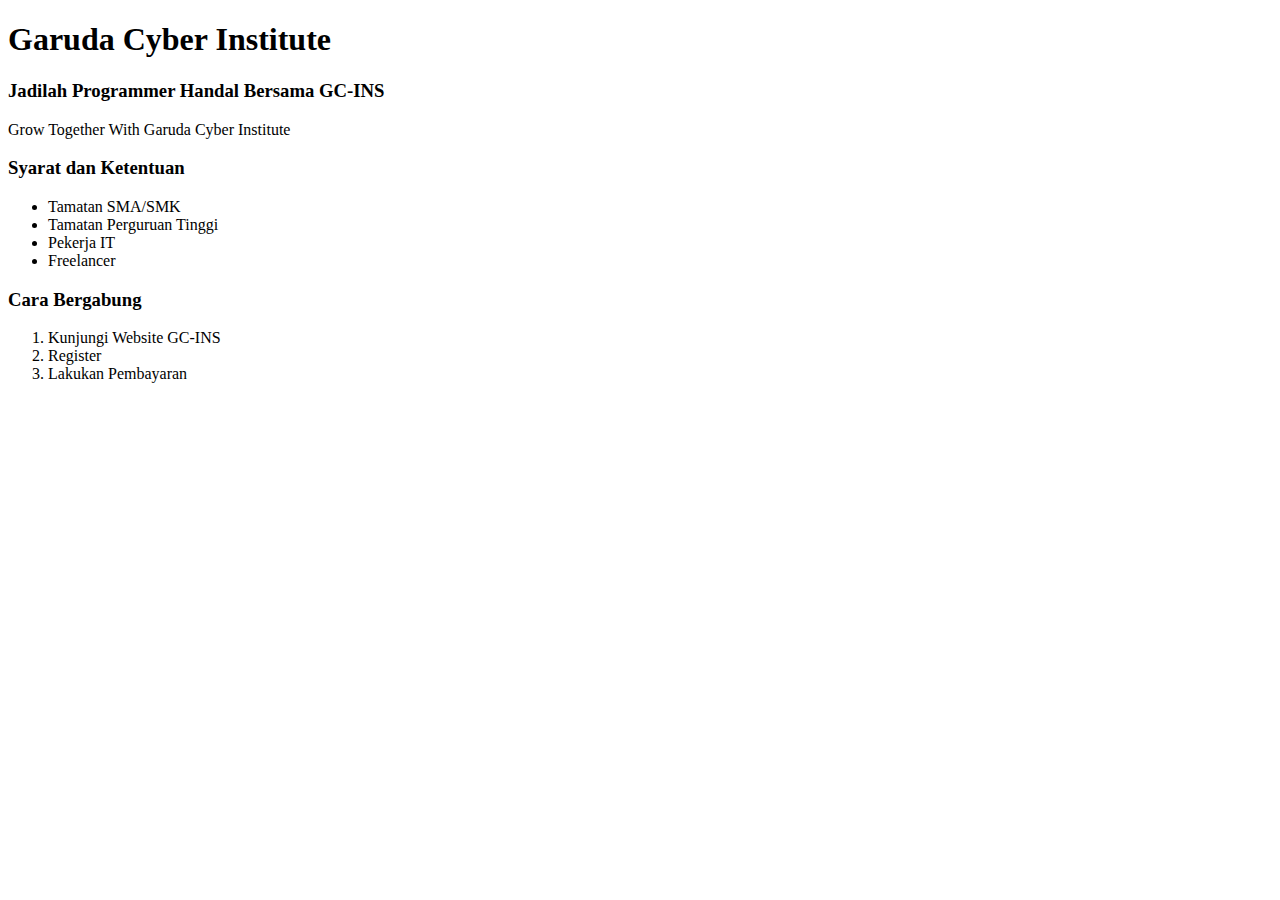
<file: task1/index.html>
<!DOCTYPE html>
<html lang="en">
<head>
    <meta charset="UTF-8">
    <meta name="viewport" content="width=device-width, initial-scale=1.0">
    <title>Index</title>
</head>
<body>
    <h1>Garuda Cyber Institute</h1>
    <h3>Jadilah Programmer Handal Bersama GC-INS</h3>
    <p>Grow Together With Garuda Cyber Institute</p>
    <h3>Syarat dan Ketentuan</h3>
    <ul>
        <li>Tamatan SMA/SMK</li>
        <li>Tamatan Perguruan Tinggi</li>
        <li>Pekerja IT</li>
        <li>Freelancer</li>
    </ul>
    <h3>Cara Bergabung</h3>
    <ol>
        <li>Kunjungi Website GC-INS</li>
        <li>Register</li>
        <li>Lakukan Pembayaran</li>
    </ol>
</body>
</html>
</file>
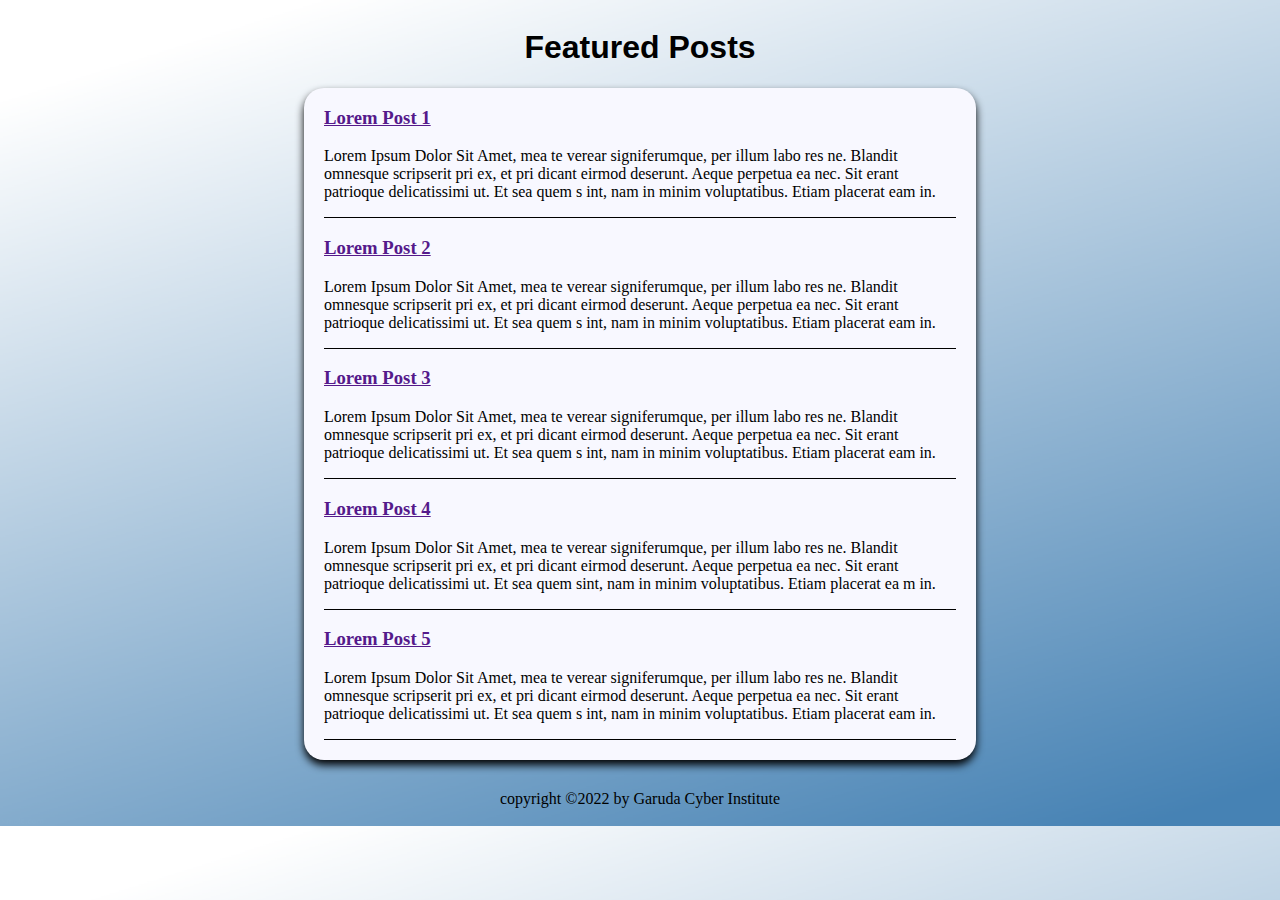
<file: task2/index.html>
<!DOCTYPE html>
<html lang="en">
<head>
    <meta charset="UTF-8">
    <meta name="viewport" content="width=device-width, initial-scale=1.0">
    <link rel="stylesheet" href="/task2/style.css">
    <title>Document</title>
</head>
<body>
    <h1 class="header">Featured Posts</h1>
    <div id="article-list">
        <article>
            <a href=""><h3>Lorem Post 1</h3></a>
            <p>
            Lorem Ipsum Dolor Sit Amet, mea te verear signiferumque, per illum labo
            res ne. Blandit omnesque scripserit pri ex, et pri dicant eirmod deserunt.
            Aeque perpetua ea nec. Sit erant patrioque delicatissimi ut. Et sea quem s
            int, nam in minim voluptatibus. Etiam placerat eam in.
            </p>
        </article>
        <article>
            <a href=""><h3>Lorem Post 2</h3></a>
            <p>
            Lorem Ipsum Dolor Sit Amet, mea te verear signiferumque, per illum labo
            res ne. Blandit omnesque scripserit pri ex, et pri dicant eirmod deserunt.
            Aeque perpetua ea nec. Sit erant patrioque delicatissimi ut. Et sea quem s
            int, nam in minim voluptatibus. Etiam placerat eam in.
            </p>
        </article>
        <article>
            <a href=""><h3>Lorem Post 3</h3></a>
            <p>
            Lorem Ipsum Dolor Sit Amet, mea te verear signiferumque, per illum labo
            res ne. Blandit omnesque scripserit pri ex, et pri dicant eirmod deserunt.
            Aeque perpetua ea nec. Sit erant patrioque delicatissimi ut. Et sea quem s
            int, nam in minim voluptatibus. Etiam placerat eam in.
            </p>
        </article>
        <article>
            <a href=""><h3>Lorem Post 4</h3></a>
            <p>
            Lorem Ipsum Dolor Sit Amet, mea te verear signiferumque, per illum labo
            res ne. Blandit omnesque scripserit pri ex,
            et pri dicant eirmod deserunt. Aeque perpetua ea nec. Sit erant patrioque
            delicatissimi ut. Et sea quem sint, nam in minim voluptatibus. Etiam placerat ea
            m in.
            </p>
        </article>
        <article>
            <a href=""><h3>Lorem Post 5</h3></a>
            <p>
            Lorem Ipsum Dolor Sit Amet, mea te verear signiferumque, per illum labo
            res ne. Blandit omnesque scripserit pri ex, et pri dicant eirmod deserunt.
            Aeque perpetua ea nec. Sit erant patrioque delicatissimi ut. Et sea quem s
            int, nam in minim voluptatibus. Etiam placerat eam in.
            </p>
        </article>
    </div>
    <div class="footer">copyright ©2022 by Garuda Cyber Institute</div>
</body>
</html>
</file>
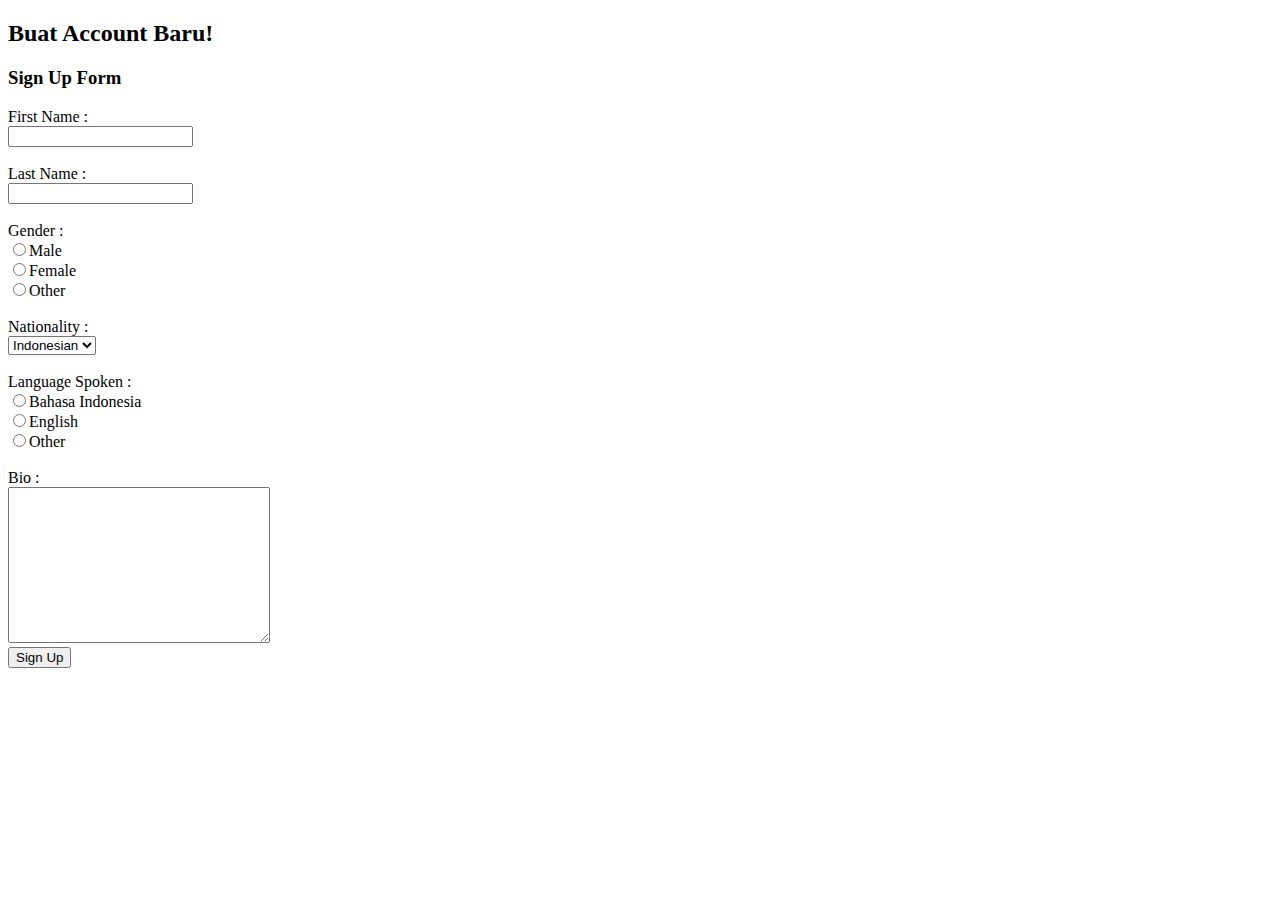
<file: task1/form.html>
<!DOCTYPE html>
<html lang="en">
<head>
    <meta charset="UTF-8">
    <meta name="viewport" content="width=device-width, initial-scale=1.0">
    <title>Form</title>
</head>
<body>
    <h2>Buat Account Baru!</h2>
    <h3>Sign Up Form</h3>
    <form action="/task1/welcome.html">
        <label for="firstname">First Name :</label><br>
        <input type="text"><br><br>

        <label for="lastname">Last Name :</label><br>
        <input type="text"><br><br>

        <label for="gender">Gender :</label><br>
        <input type="radio">Male <br>
        <input type="radio">Female <br>
        <input type="radio">Other <br><br>

        <label for="nationality">Nationality :</label><br>
        <select name="national">
            <option value="indonesian">Indonesian</option>
            <option value="singapore">Singapore</option>
            <option value="japan">Jepang</option>
            <option value="korea">Korea</option>
        </select><br><br>

        <label for="language">Language Spoken :</label><br>
        <input type="radio">Bahasa Indonesia <br>
        <input type="radio">English <br>
        <input type="radio">Other <br><br>

        <label for="bio">Bio :</label> <br>
        <textarea name="bio" id="bio" cols="30" rows="10"></textarea><br>
        <input type="submit" value="Sign Up">
    </form>
</body>
</html>
</file>
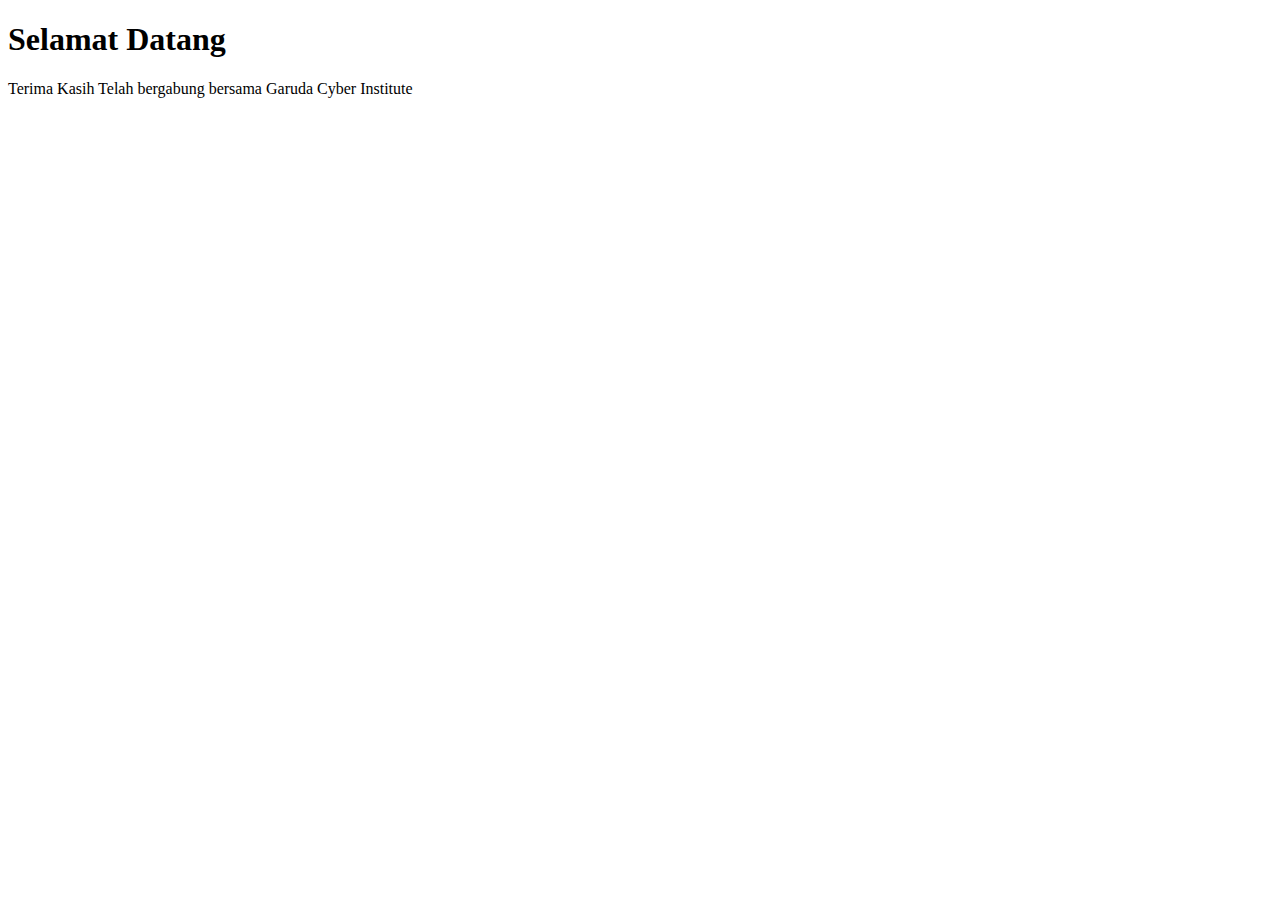
<file: task1/welcome.html>
<!DOCTYPE html>
<html lang="en">
<head>
    <meta charset="UTF-8">
    <meta name="viewport" content="width=device-width, initial-scale=1.0">
    <title>Welcome</title>
</head>
<body>
    <h1>Selamat Datang</h1>
    <p>Terima Kasih Telah bergabung bersama Garuda Cyber Institute</p>
</body>
</html>
</file>
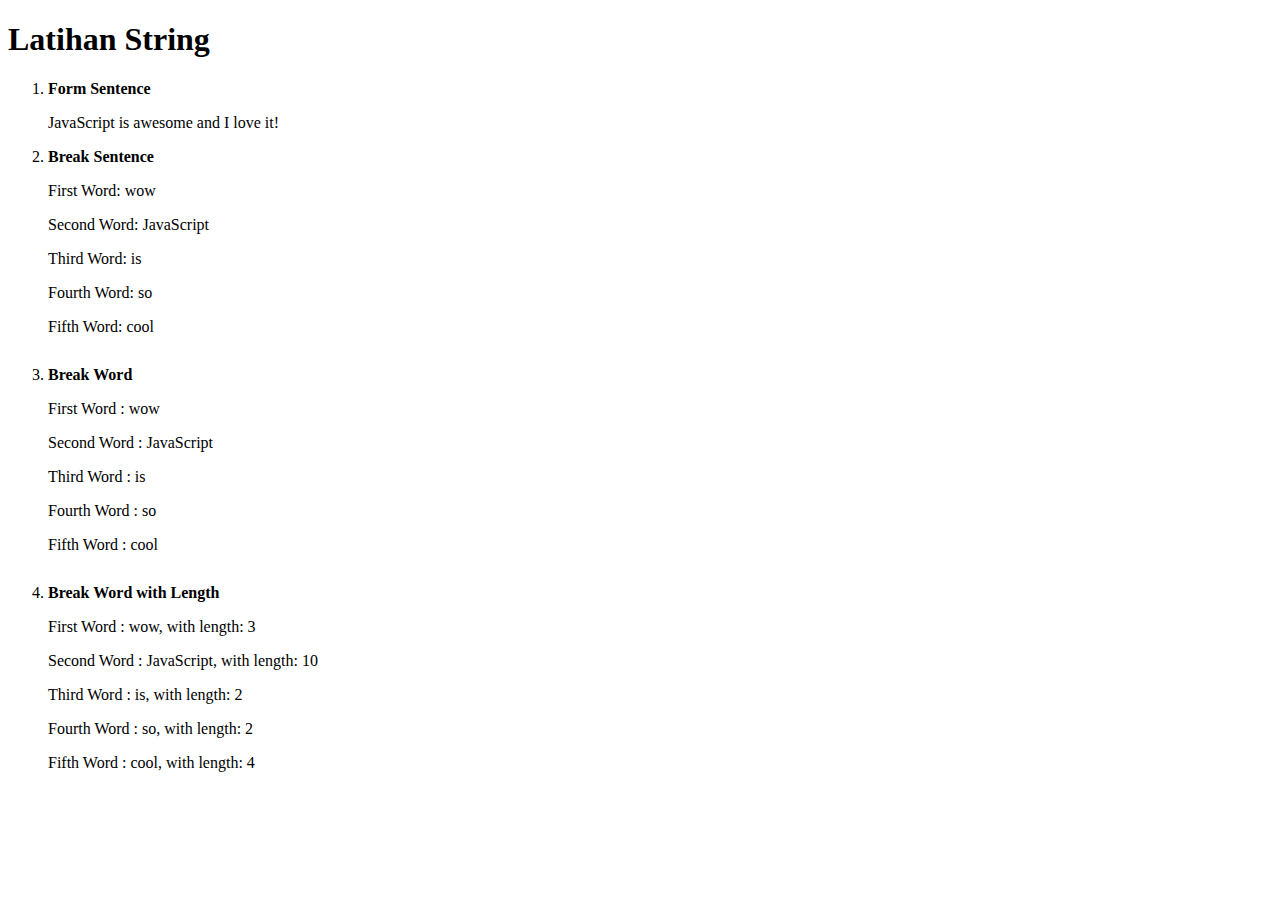
<file: task4/soal1.html>
<!DOCTYPE html>
<html lang="en">
<head>
    <meta charset="UTF-8">
    <meta name="viewport" content="width=device-width, initial-scale=1.0">
    <meta http-equiv="X-UA-Compatible" content="ie=edge">
    <title>String Exercises</title>
    <style>
        li {
            margin-bottom: 30px;
        }
        
        label {
            font-weight: bold;
        }
    </style>
</head>
<body>
    <h1>Latihan String</h1>
    <ol>
        <li style="margin-bottom: 10px;">
            <label for="formSentence"> Form Sentence</label>
            <p id="formSentence"></p>
        </li>
        <li>
            <label for="breakSentence" >Break Sentence</label>
            <p id="firstWord"></p>
            <p id="secondWord"></p>
            <p id="thirdWord"></p>
            <p id="fourthWord"></p>
            <p id="fifthWord"></p>
        </li>
        <li id="breakWord">
            <label for="breakWord" >Break Word</label>
            <p id="firstWord3"></p>
            <p id="secondWord3"></p>
            <p id="thirdWord3"></p>
            <p id="fourthWord3"></p>
            <p id="fifthWord3"></p>
        </li>
        <li id="breakWordWithLength">
            <label for="breakWordWithLength">Break Word with Length</label>
            <p id="firstWord4"></p>
            <p id="secondWord4"></p>
            <p id="thirdWord4"></p>
            <p id="fourthWord4"></p>
            <p id="fifthWord4"></p>
        </li>
    </ol>
    <script>
        // Soal No. 1 Menggabungkan string
        var word = 'JavaScript';
        var second = 'is';
        var third = 'awesome';
        var fourth = 'and';
        var fifth = 'I';
        var sixth = 'love';
        var seventh = 'it!';
        // Buatlah agar kata-kata di atas menjadi kalimat dalam variabel string dengan nama sentence
        var sentence = word + ' ' + second + ' ' + third + ' ' + fourth + ' ' + fifth + ' ' + sixth + ' ' + seventh; //Edit variabel ini sehingga outputnya "Javascript is awesome and I love it!"
        // dari sini code jangan diganggu
        document.getElementById("formSentence").innerHTML = sentence
        // sampai sini code jangan diganggu

        // Soal No. 2 Memecah string dengan mengakses karakter berdasarkan indexnya
        var kalimat = 'wow JavaScript is so cool';
        var contohKataPertama = kalimat[0] + kalimat[1] + kalimat[2]; // ini contohnya
        var kataKedua = kalimat[4] + kalimat[5] + kalimat[6] + kalimat[7] +
        kalimat[8] + kalimat[9] + kalimat[10] + kalimat[11] + kalimat[12] + kalimat[13];  // = Tambahkan sendiri di sini!
        var kataKetiga = kalimat[15] + kalimat[16]; // = Tambahkan sendiri di sini!
        var kataKeempat = kalimat[18] + kalimat[19]; // = Tambahkan sendiri di sini!
        var kataKelima = kalimat[21] + kalimat[22] + kalimat[23] + kalimat[24]; // = Tambahkan sendiri di sini!
        // -- Dari sini code jangan diganggu!
        document.getElementById("firstWord").innerHTML = "First Word: " + contohKataPertama
        document.getElementById("secondWord").innerHTML = "Second Word: " + kataKedua
        document.getElementById("thirdWord").innerHTML = "Third Word: " + kataKetiga
        document.getElementById("fourthWord").innerHTML = "Fourth Word: " + kataKeempat
        document.getElementById("fifthWord").innerHTML = "Fifth Word: " + kataKelima
        // -- sampai sini code jangan diganggu

        // Soal No. 3 Mengambil sebagian dari string dengan metode substring
        var kalimat3 = 'wow JavaScript is so cool';
        var contohKataPertama3 = kalimat3.substring(0, 3);
        var kataKedua3 = kalimat.substring(4, 14); // = Tambahkan sendiri di sini!
        var kataKetiga3 = kalimat.substring(15, 17); // = Tambahkan sendiri di sini!
        var kataKeempat3 = kalimat.substring(18, 20) // = Tambahkan sendiri di sini!
        var kataKelima3 = kalimat.substring(21, 25) // = Tambahkan sendiri di sini!
        // -- Dari sini jangan diganggu!
        document.getElementById("firstWord3").innerHTML = "First Word : " + contohKataPertama3
        document.getElementById("secondWord3").innerHTML = "Second Word : " + kataKedua3
        document.getElementById("thirdWord3").innerHTML = "Third Word : " + kataKetiga3
        document.getElementById("fourthWord3").innerHTML = "Fourth Word : " + kataKeempat3
        document.getElementById("fifthWord3").innerHTML = "Fifth Word : " + kataKelima3
        // -- sampai sini jangan diganggu

        // Soal No. 4
        var kalimat4 = 'wow JavaScript is so cool';
        var contohKataPertama4 = kalimat4.substr(0, 3);
        var kataKedua4 = kalimat4.substr(4, 10); // = Tambahkan sendiri di sini!
        var kataKetiga4 = kalimat4.substr(15, 2); // = Tambahkan sendiri di sini!
        var kataKeempat4 = kalimat4.substr(18, 2); // = Tambahkan sendiri di sini!
        var kataKelima4 = kalimat4.substr(21, 4); // = Tambahkan sendiri di sini!
        var panjangKataPertama4 = contohKataPertama4.length; // output nya panjang string "wow" adalah 3
        // Buat variabel baru di sini untuk mendapatkan panjang dari kata selanjutnya : panjangKataKedua4, panjangKataKetiga4, // panjangKataKeempat4, panjangKataKelima4
        var panjangKataKedua4 = kataKedua4.length;
        var panjangKataKetiga4 = kataKetiga4.length;
        var panjangKataKeempat4 = kataKeempat4.length;
        var panjangKataKelima4 = kataKelima4.length;
        document.getElementById("firstWord4").innerHTML = "First Word : " + contohKataPertama4 + ', with length: ' + panjangKataPertama4;
        document.getElementById("secondWord4").innerHTML = "Second Word : " + kataKedua4 + ', with length: ' + panjangKataKedua4; // lengkapi sesuai dengan variabel yang kamu buat
        document.getElementById("thirdWord4").innerHTML = "Third Word : " + kataKetiga4 + ', with length: ' + panjangKataKetiga4; // lengkapi sesuai dengan variabel yang kamu buat
        document.getElementById("fourthWord4").innerHTML = "Fourth Word : " + kataKeempat4 + ', with length: ' + panjangKataKeempat4; // lengkapi sesuai dengan variabel yang kamu buat
        document.getElementById("fifthWord4").innerHTML = "Fifth Word : " + kataKelima4 + ', with length: ' + panjangKataKelima4; // lengkapi sesuai dengan variabel yang kamu buat

    </script>
</body>
</html>
</file>
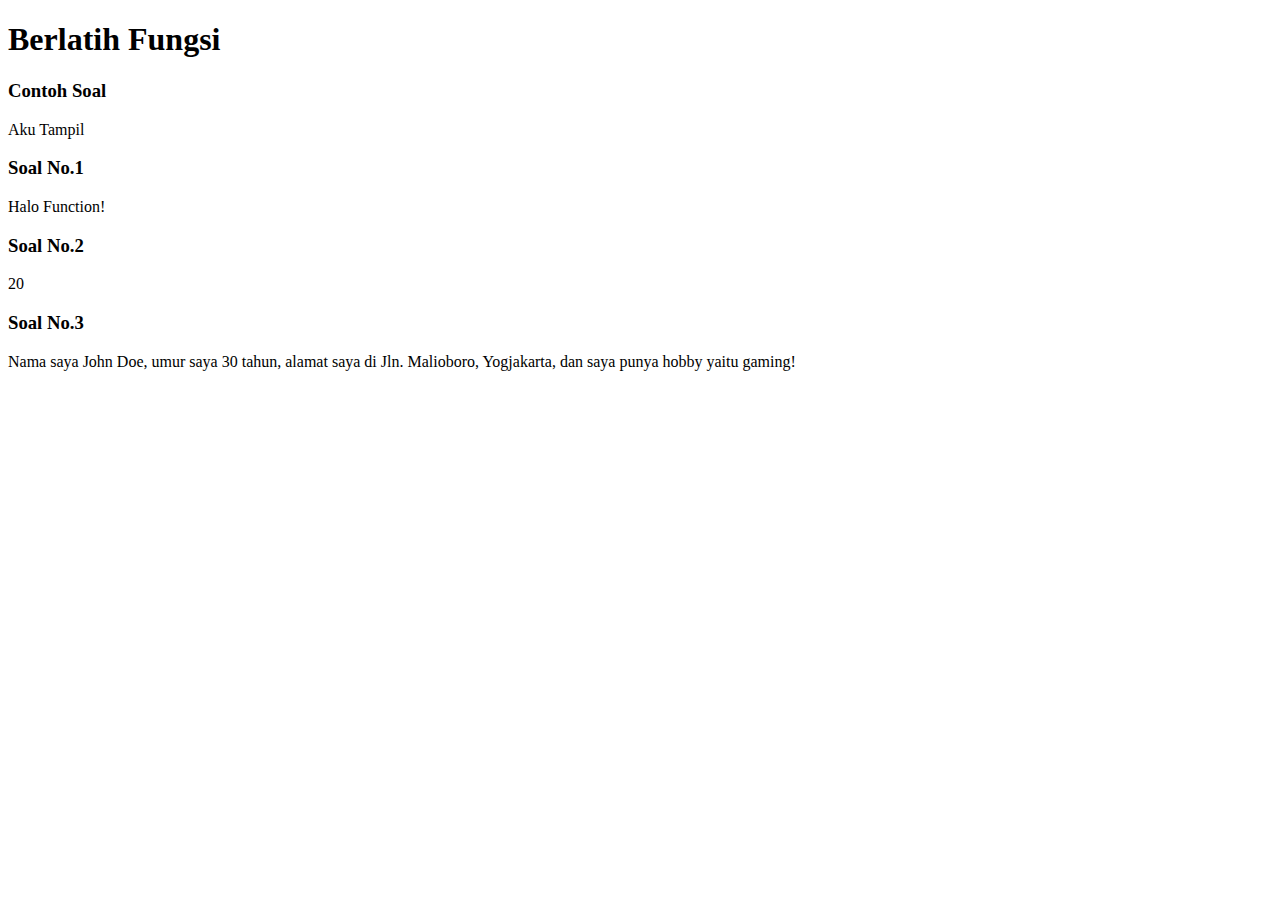
<file: task4/soal2.html>
<!DOCTYPE html>
<html lang="en">
<head>
    <meta charset="UTF-8">
    <meta name="viewport" content="width=device-width, initial-scale=1.0">
    <meta http-equiv="X-UA-Compatible" content="ie=edge">
    <title>Function</title>
</head>
<body>
    <h1>Berlatih Fungsi</h1>
    <h3>Contoh Soal</h3>
    <div id="contohJawaban">

    </div>
    
    <h3>Soal No.1</h3>
    <div id="jawaban1">

    </div>
    
    <h3>Soal No.2</h3>
    <div id="jawaban2">

    </div>
    
    <h3>Soal No.3</h3>
    <div id="jawaban3">

    </div>
    <script>
        // CONTOH
        // Kamu diminta untuk membuat fungsi bernama tampilkan() untuk menampilkan "Aku Tampil" pada halaman html. 

        // Jawaban CONTOH
        function tampilkan() {
            document.getElementById("contohJawaban").innerHTML = "Aku Tampil" 
        }
        
        //Jalankan function
        tampilkan()

        // Soal No. 1 Fungsi Teriak
        /* 
        Buatlah sebuah fungsi bernama teriak(), yang mengembalikan nilai berupa "Halo Function!", yang kemudian akan ditampilkan di halaman html. Tampilkan dengan cara document.getElementById("jawaban1").innerHTML seperti di CONTOH.
        */
        
        function teriak() {
            // Tulis Code mulai di sini 
            // Tampilkan dengan cara document.getElementById("jawaban1").innerHTML seperti di CONTOH. 
            document.getElementById("jawaban1").innerHTML = "Halo Function!"
        }

        // Jalankan function teriak
        teriak()
        
        // Soal No. 2 Fungsi Kalikan
        /* Buatlah sebuah fungsi bernama kalikan(), yang mengembalikan nilai berupa hasil kali dari dua parameter yang dikirim. CONTOH OUTPUT: kalikan(5, 4) akan memberikan output 20
        Tampilkan jawaban dengan cara document.getElementById("jawaban2").innerHTML seperti di CONTOH
        */
        
        function kalikan(num1, num2) {
            // Code kamu mulai dari sini
            // Tampilkan jawaban dengan cara document.getElementById("jawaban2").innerHTML seperti di CONTOH
            var hasilkali = num1 * num2;
            document.getElementById("jawaban2").innerHTML = hasilkali;
        }

        // Jalankan function kalikan kalikan(5, 4)
        kalikan(5, 4);

        // Soal No. 3 Fungsi buatKalimat
        /* Buatlah sebuah fungsi bernama buatKalimat(), yang akan memproses seluruh parameter yang diinput menjadi satu kalimat berikut: "Nama saya [Name], umur saya [Age] tahun, alamat saya di [Address], dan saya punya hobby yaitu [hobby]!" 
        CONTOH: 
        var name = "Agus"; 
        var age = 30; 
        var address = "Jln. Malioboro, Yogjakarta"; 
        var hobby = "gaming";
        var kalimatBaru = buatKalimat(name,age,address,hobby); 
        
        Akan menampilkan : "Nama saya Agus, umur saya 30 tahun, alamat saya di Jln. Malioboro, Yogjakarta, dan saya punya hobby yaitu gaming!" Tampilkan dengan cara document.getElementById("jawaban3").innerHTML seperti di CONTOH
        */

        function buatKalimat(nama, umur, alamat, hobi) {
            // Code kamu mulai dari sini 
            // Tampilkan dengan cara document.getElementById("jawaban3").innerHTML seperti di CONTOH. 
            var hasil = `Nama saya ${nama}, umur saya ${umur} tahun, alamat saya di ${alamat}, dan saya punya hobby yaitu ${hobi}!`;
            document.getElementById("jawaban3").innerHTML = hasil;
        }

        // Jalankan function buatKalimat 
        var name = "John Doe"; 
        var age = 30; 
        var address = "Jln. Malioboro, Yogjakarta"; 
        var hobby = "gaming"; 
        buatKalimat(name, age, address, hobby); 
    </script>
</body>
</html>
</file>
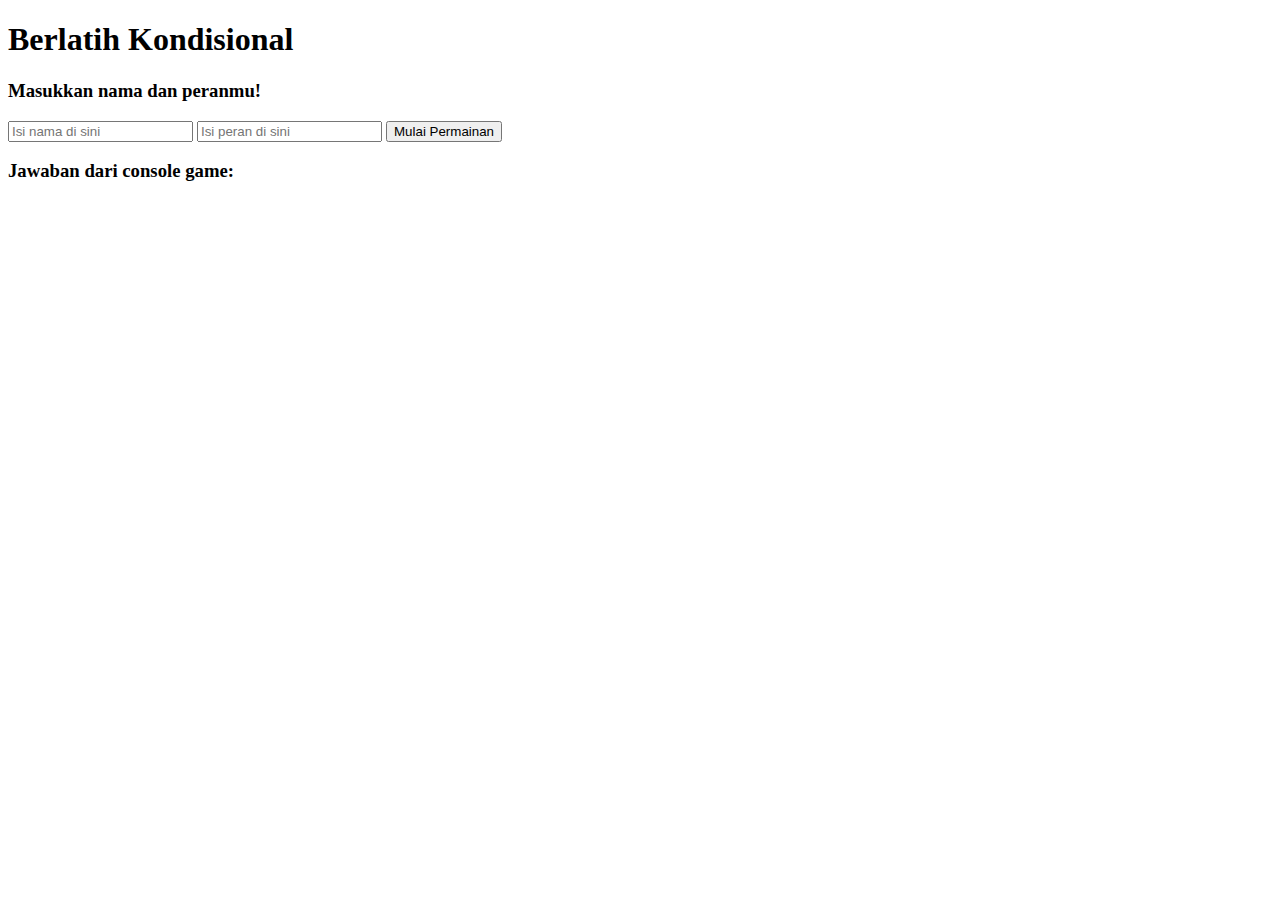
<file: task4/soal3.html>
<!DOCTYPE html>
<html lang="en">
<head>
    <meta charset="UTF-8">
    <meta name="viewport" content="width=device-width, initial-scale=1.0">
    <meta http-equiv="X-UA-Compatible" content="ie=edge">
    <title>Conditional HTML</title>
</head>
<body>
    <h1>Berlatih Kondisional</h1>
    <h3>Masukkan nama dan peranmu!</h3>
    <form action="#" id="formConditional">
        <input type="text" id="name" placeholder="Isi nama di sini">
        <input type="text" id="role" placeholder="Isi peran di sini">
        <input type="submit" value="Mulai Permainan">
    </form>

    <h3>Jawaban dari console game: </h3>
    <div id="jawaban">

    </div>
</body>
<script> 
    var form = document.getElementById("formConditional") 
    var jawaban = document.getElementById("jawaban")
    form.addEventListener("submit", function(e) {
        e.preventDefault()

        /*
        ATURAN PERMAINAN
        // Output untuk Input nama = '' dan peran = '' 
        // => "Nama harus diisi!"

        //Output untuk input jika nama != '' dan peran = '' 
        // => "Halo Mikael, Pilih peranmu untuk memulai game!"
        
        //Output untuk Input jika nama != '' dan peran 'Penyihir' 
        // => "Selamat datang di Dunia Werewolf, Nina"
        // => "Halo Penyihir Nina, kamu dapat melihat siapa yang menjadi Werewolf!"

        //Output untuk Input jika nama != '' dan peran 'Werewolf'
        // => "Selamat datang di Dunia Werewolf, Danu"
        // "Halo Werewolf Danu, kamu dapat memilih siapa yang akan kamu makan malam ini!"

        //Output untuk Input jika nama != '' dan peran 'Rakjel' 
        // => "Selamat datang di Dunia Werewolf, Zero"
        // => "Halo Rakjel Zero, Kamu menjadi rakyat jelata " 
        
        PETUNJUK MENGERJAKAN
        1. Buat Kondisional agar output dari konsol sesuai yang diharapkan
        2. masukkan lah jawaban dari kondisi yang diberikan oleh User ke dalam variabel jawabanKonsol 
        */

        // Tuliskan Code kamu di sini 
        var name = document.getElementById("name").value 
        var role = document.getElementById("role").value
        // buatlah kondisional berdasarkan dua variabel di atas yaitu name dan role, ketentuannya dapat dibaca di atas 
        
        var jawabanKonsol // = jawaban dari kondisional di-assign di sini
        // Code Sampai sini
        if (name === "" && role === "") {
            jawabanKonsol = "Nama harus diisi!";
        } else if (name !== "" && role == "") {
            jawabanKonsol = "Halo Mikael, Pilih peranmu untuk memulai game!";
        } else if (name !== "" && role === "Penyihir") {
            jawabanKonsol = "Selamat datang di Dunia Werewolf, Nina </br> Halo Penyihir Nina, kamu dapat melihat siapa yang menjadi Werewolf!";
        } else if (name !== "" && role === "Werewolf") {
            jawabanKonsol = "Selamat datang di Dunia Werewolf, Danu </br> Halo Werewolf Danu, kamu dapat memilih siapa yang akan kamu makan malam ini!";
        } else if (name !== "" && role === "Rakjel") {
            jawabanKonsol = "Selamat datang di Dunia Werewolf, Zero </br> Halo Rakjel Zero, Kamu menjadi rakyat jelata ";
        }


        jawaban.innerHTML = jawabanKonsol
    }) 
    </script>
</html>
</file>
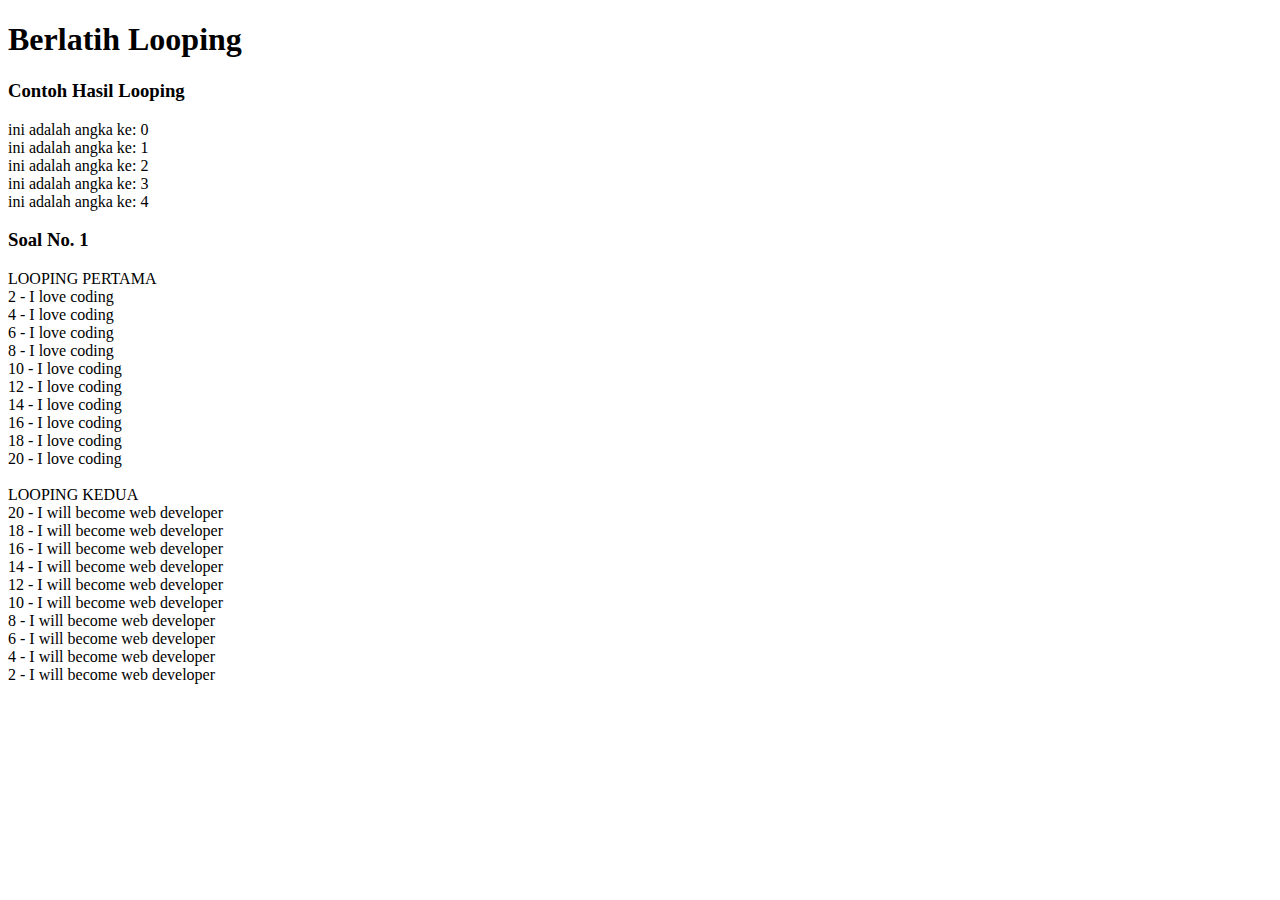
<file: task4/soal4.html>
<!DOCTYPE html>
<html lang="en">
<head>
    <meta charset="UTF-8">
    <meta name="viewport" content="width=device-width, initial-scale=1.0">
    <meta http-equiv="X-UA-Compatible" content="ie=edge">
    <title>Looping</title>
</head>
<body>
    <h1>Berlatih Looping</h1>
    <h3>Contoh Hasil Looping</h3>
    <div id="example">

    </div>

    <h3>Soal No. 1</h3>
    <div id="jawaban1">

    </div>

    <script>
        // Contoh untuk melakukan looping dengan for 
        var jawabanContoh = ""
        for (var i = 0; i < 5; i++) {
            jawabanContoh += "ini adalah angka ke: " + [i] + "<br>" }
            // Driver Code
            document.getElementById("example").innerHTML = jawabanContoh
            // Soal No. 1 Looping menggunakan While
        /*
        Pada tugas ini kamu diminta untuk melakukan looping dalam JavaScript dengan menggunakan syntax while. Untuk membuat tantangan ini
        lebih menarik,kamu juga diminta untuk membuat suatu looping yang menghitung maju dan menghitung mundur. OUTPUT : LOOPING PERTAMA
        2 - I love coding
        4 - I love coding
        6 - I love coding
        8 - I love coding
        10 - I love coding
        12 - I love coding
        14 - I love coding
        16 - I love coding
        18 - I love coding
        20 - I love coding

        LOOPING KEDUA
        20 - I will become web developer
        18 - I will become web developer
        16 - I will become web developer
        14 - I will become web developer
        12 - I will become web developer
        10 - I will become web developer 
        8 - I will become web developer 
        6 - I will become web developer 
        4 - I will become web developer 
        2 - I will become web developer 
        */
        
        var jawaban1 = ""
        var x = 2;
        var y = 20;
        var looping1 = "";
        var looping2 = "";

        while (x <= 20) {
            looping1 += x + " - I love coding<br>";
            x = x + 2;
        }
        while (y >= 2) {
            looping2 += y + " - I will become web developer<br>";
            y = y - 2;
        }
        jawaban1 = "LOOPING PERTAMA <br>" + looping1 + "<br>LOOPING KEDUA  <br>" + looping2;

        // Code kamu di sini, lakukan looping dengan while
        // Driver Code, Jangan diganggu !
        document.getElementById("jawaban1").innerHTML = jawaban1 
    </script>
</body>
</html>
</file>
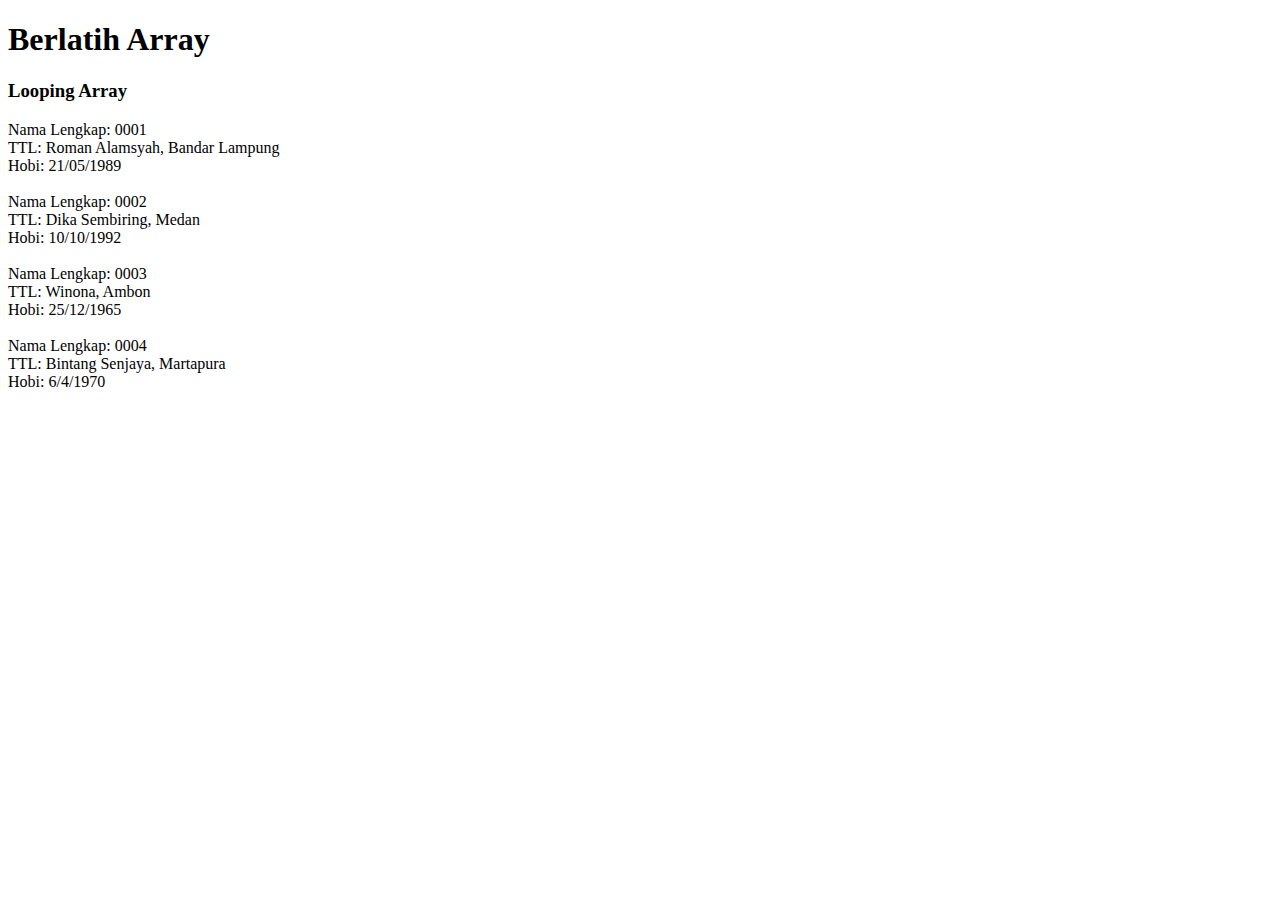
<file: task4/soal5.html>
<!DOCTYPE html>
<html lang="en">
<head>
    <meta charset="UTF-8">
    <meta name="viewport" content="width=device-width, initial-scale=1.0">
    <meta http-equiv="X-UA-Compatible" content="ie=edge">
    <title>Array</title>
</head>
<body>
    <h1>Berlatih Array</h1>
    <h3>Looping Array</h3>
    <div id="jawaban1">

    </div>
    <script>
        /* 
        SOAL NO. 1 LOOPING PADA ARRAY

        Buatlah sebuah fungsi dengan nama dataHandling() dengan sebuah parameter untuk menerima argumen. 
        Argumen yang akan diterima adalah sebuah array yang berisi beberapa array sejumlah n. 
        Contoh input dapat dilihat dibawah: 
        var input = [["0001", "Roman Alamsyah", "Bandar Lampung", "21/05/1989", "Membaca"], ["0002", "Dika Sembiring", "Medan", "10/10/1992", "Bermain Gitar"], ["0003", "Winona", "Ambon", "25/12/1965", "Memasak"], ["0004", "Bintang Senjaya", "Martapura", "6/4/1970", "Berkebun"]]
        
        Tugas kamu adalah mengimplementasikan fungsi dataHandling agar dapat menampilkan data-data pada dari argumen seperti di bawah ini: 
        Nomor ID: 0001
        Nama Lengkap: Roman Alamsyah
        TTL: Bandar Lampung 21/05/1989
        Hobi: Membaca 
        
        Nomor ID: 0002
        Nama Lengkap: Dika Sembiring
        TTL: Medan 10/10/1992
        Hobi: Bermain Gitar 
        
        Nomor ID: 0003
        Nama Lengkap: Winona
        TTL: Ambon 25/12/1965
        Hobi: Memasak

        Nomor ID: 0004
        Nama Lengkap: Bintang Senjaya
        TTL: Martapura 6/4/1970
        Hobi: Berkebun
        */
    
        var input = [
            ["0001", "Roman Alamsyah", "Bandar Lampung", "21/05/1989", "Membaca"], 
            ["0002", "Dika Sembiring", "Medan", "10/10/1992", "Bermain Gitar"], 
            ["0003", "Winona", "Ambon", "25/12/1965", "Memasak"], 
            ["0004", "Bintang Senjaya", "Martapura", "6/4/1970", "Berkebun"]
        ]
        // Code kamu di sini, lakukan looping terhadap input di atas 

        var jawaban1 = ""; // = Isikan outputnya di sini
        function dataHandling(value) {
            value.map((i) => {
                jawaban1 += `Nama Lengkap: ${i[0]} </br> TTL: ${i[1]}, ${i[2]} </br> Hobi: ${i[3]}  </br></br> `;
            });
        }
        dataHandling(input);

        document.getElementById("jawaban1").innerHTML = jawaban1 
    </script>
</body>
</html>
</file>
<file: task2/style.css>
html {
    background-image: url(/task2/gambar-bg.png);
    background-size: cover;
}

.header {
    text-align: center;
    font-family:'Franklin Gothic Medium', 'Arial Narrow', Arial, sans-serif;
}

body{
    align-items: center;
    display: flex;
    flex-direction: column;
}

body article {
    border-bottom: 1px solid;
}

#article-list{
    width: 50%;
    box-shadow: 0px 5px 8px;
    padding: 0px 20px 20px;
    border-radius: 20px;
    background-color:ghostwhite;
    
}

.footer {
    padding: 30px 0px 10px ;
}
</file>
